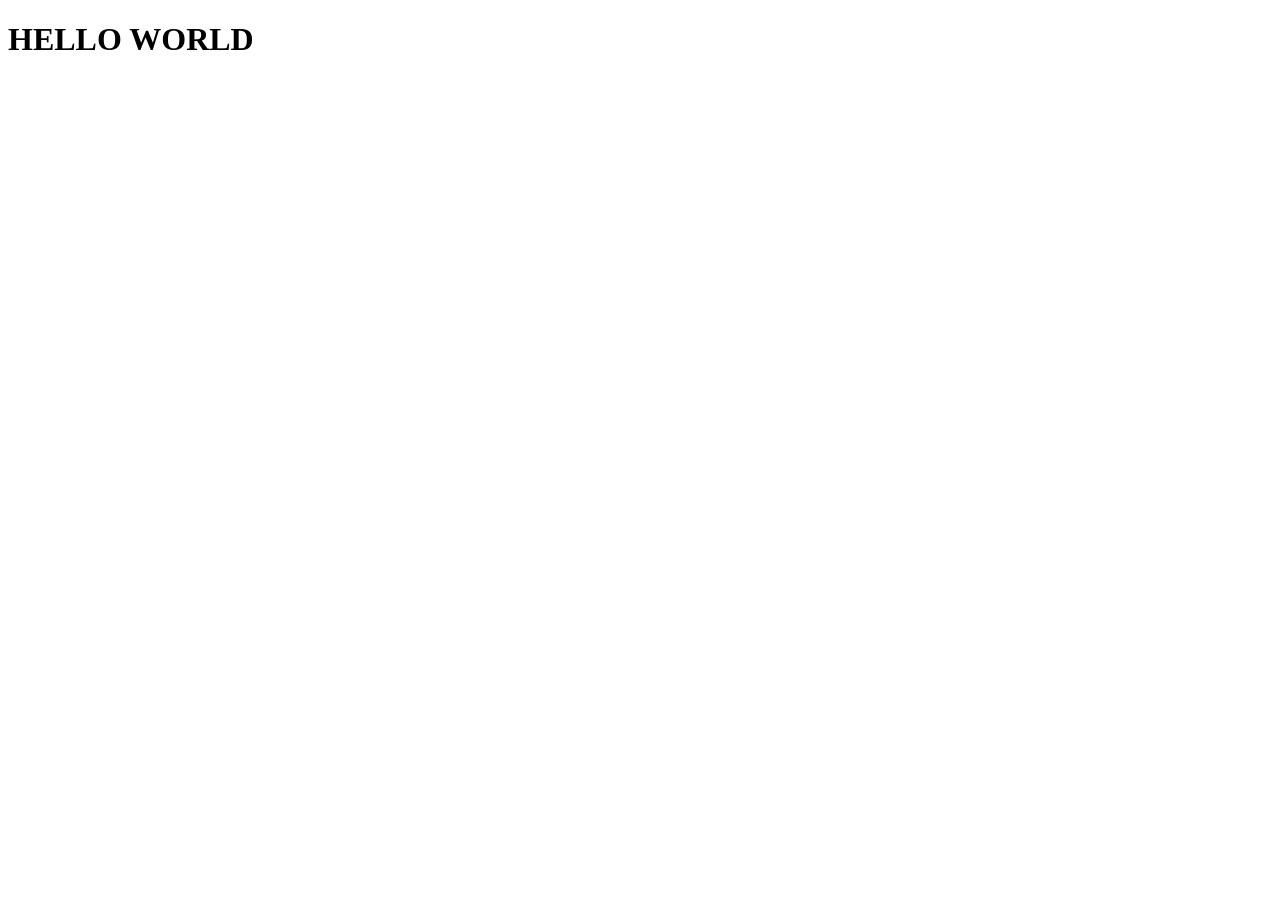
<file: index.html>
<!DOCTYPE html>
<html lang="en">
<head>
    <meta charset="UTF-8">
    <meta name="viewport" content="width=device-width, initial-scale=1.0">
    <title>Page learning git</title>
</head>
<body>
    <h1>HELLO WORLD</h1>
</body>
</html>
</file>
